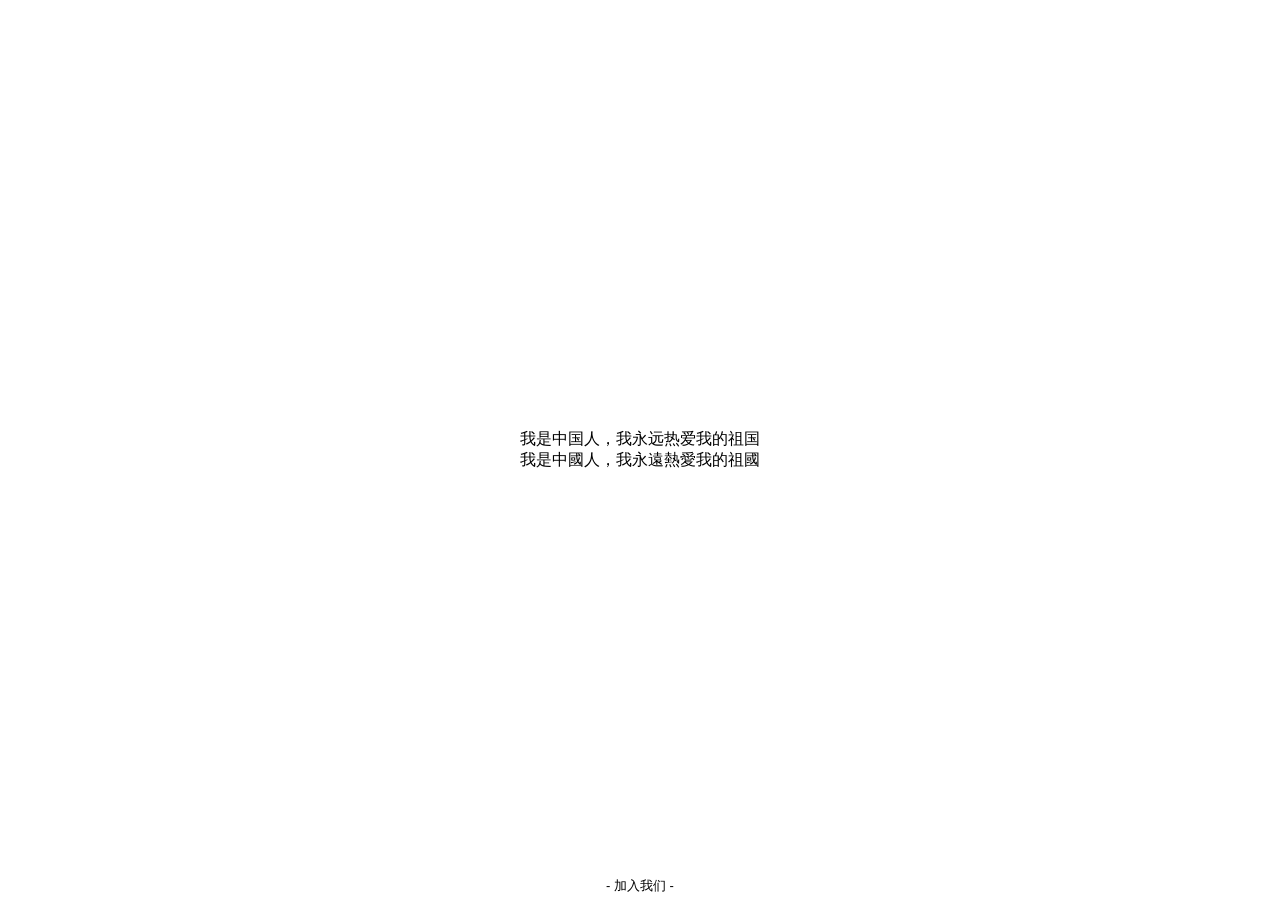
<file: old.html>
<!DOCTYPE html>
<html>
<head>
    <meta charset="UTF-8">
    <meta name="viewport" content="width=device-width, initial-scale=1.0">
    <meta name="description" content="我是中国人，我永远热爱我的祖国！">
    <meta name="keywords" content="iamchinese">
    <title>我是中国人，我永远热爱我的祖国</title>
    <style>
        html,body{margin: 0;font-family: Arial, Helvetica, sans-serif;}
        #chinese{
            display: flex;
            justify-content: center;
            align-items: center;
            height: 100vh;
            opacity: 0;
        }
        .join{
              color: black;
              position: absolute;
              width: 100vw;
              text-align: center;
              bottom: 5px;
              text-decoration: none;
              font-size: small;
        }
        .join:hover::before, .join:hover::after{content: "-";}
    </style>
</head>
<body>
    <div id="chinese"></div>
    <a href="https://github.com/iamcn/iamchinese" class="join" target="_blank">- 加入我们 -</a>
</body>
<script language="javascript">
    let iamchinese=["我是中国人，我永远热爱我的祖国<br/>我是中國人，我永遠熱愛我的祖國","I am Chinese and I love my motherland forever","Ich bin Chinese, Mein Mutterland liebe ich.","Je suis chinois, j 'aime mon pays","я китаец, я всегда люблю свою родину","Yo soy chino y siempre amaré a mi país","私は中国人です。いつまでも祖国を愛しています"," أنا الصينية ، أنا أحب بلدي إلى الأبد","나 는 중국 사람 입 니 다. 나 는 영원히 나의 조국 을 사랑 합 니 다","Eu sou chinês e sempre amarei minha pátria"],i=-1;;
    function replacet(){
        chinese.innerHTML=iamchinese[i<9?++i:i=0];
        let m=0,st=setInterval(function(){
            chinese.style.opacity=++m/10;
            if(m>=10){clearInterval(st)};
        },50);
        setTimeout(function(){
            let m=10,st=setInterval(function(){
                chinese.style.opacity=--m/10;
                if(m<=0){clearInterval(st)};
            },50);
                setTimeout("replacet()",800);
        },1800);
    }
    replacet();
</script>
</html>
</file>
